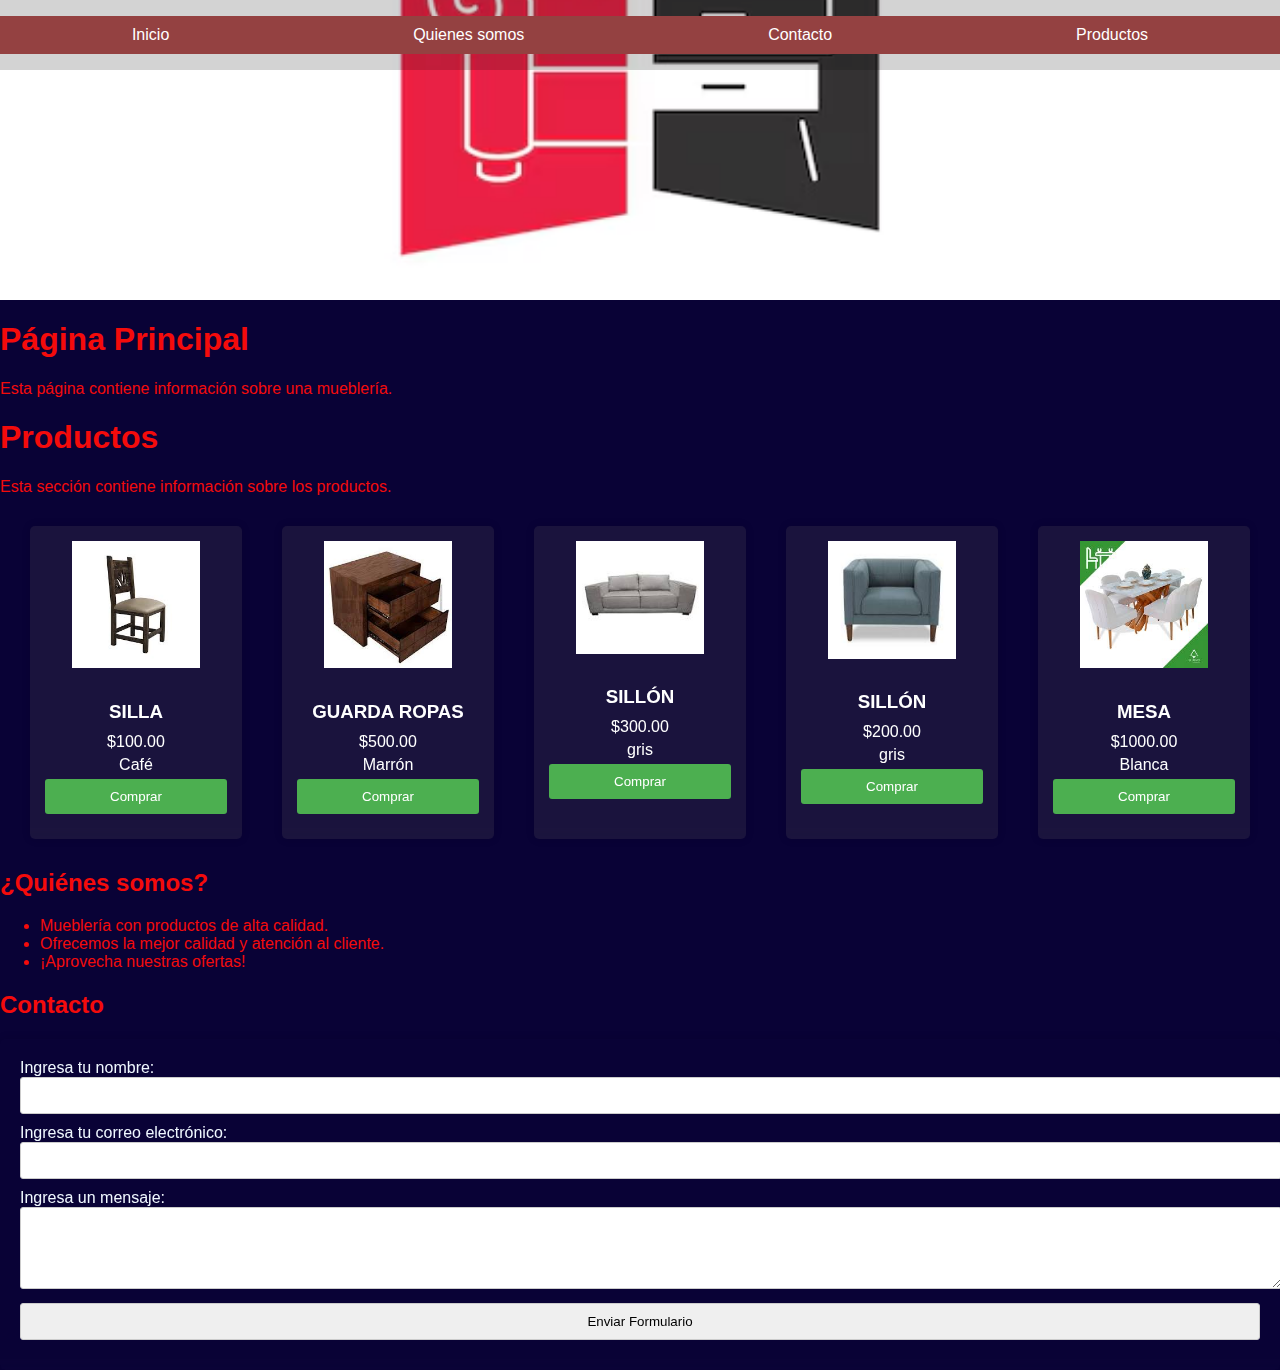
<file: index.html>
<!DOCTYPE html>
<html lang="es">
<head>
    <meta charset="UTF-8">
    <meta name="viewport" content="width=device-width, initial-scale=1.0">
    <title>Practica 1</title>
    <link rel="stylesheet" type="text/css" href="styles.css">
    <link rel="preconnect" href="https://fonts.googleapis.com">
    <link rel="preconnect" href="https://fonts.gstatic.com" crossorigin>
    <link href="https://fonts.googleapis.com/css2?family=Protest+Guerrilla&display=swap" rel="stylesheet">
</head>
<body>
   
    <!-- Encabezado con barra de navegación -->
    <div class="encabezado">
        <nav>
           <ul>
               <li><a href="#inicio">Inicio</a></li>
               <li><a href="#quienes-somos">Quienes somos</a></li>
               <li><a href="#contacto-usuario">Contacto</a></li>
               <li><a href="#galeria-productos">Productos</a></li>
           </ul>
       </nav>
     
        <!-- Slider de imágenes -->
        <div class="slider">
            <img src="assets/imagenes/Logo.jpg" alt="Portada 1" class="slide active">
            <img src="assets/imagenes/Logo1.jpg" alt="Portada 2" class="slide">
        </div>
     </div>

    <!-- Sección principal -->
    <section>
        <h1>Página Principal</h1>
        <p id="parrafos">Esta página contiene información sobre una mueblería.</p>
    </section>

    <!-- Sección de Productos -->
    <section id="galeria-productos">
        <h1>Productos</h1>
        <p>Esta sección contiene información sobre los productos.</p>
        <div class="galeria">
            <div class="productos">
                <img id="silla" src="assets/imagenes/images.jpeg" alt="silla">
                <h3>SILLA</h3>
                <p>$100.00</p>
                <p>Café</p>
                <input type="submit" value="Comprar">
            </div>

            <div class="productos">
                <img id="guarda ropa" src="assets/imagenes/assets.jpeg" alt="guarda ropas">
                <h3>GUARDA ROPAS</h3>
                <p>$500.00</p>
                <p>Marrón</p>
                <input type="submit" value="Comprar">
            </div>

            <div class="productos">
                <img id="sillon" src="assets/imagenes/descargar (1).jpeg" alt="sillón" width="500">
                <h3>SILLÓN</h3>
                <p>$300.00</p>
                <p>gris</p>
                <input type="submit" value="Comprar">
            </div>

            <div class="productos">
                <img id="sillon" src="assets/imagenes/imagensillon.jpeg" alt="sillón" width="500">
                <h3>SILLÓN</h3>
                <p>$200.00</p>
                <p>gris</p>
                <input type="submit" value="Comprar">
            </div>

            <div class="productos">
                <img id="mesa" src="assets/imagenes/images (2).jpeg" alt="mesa">
                <h3>MESA</h3>
                <p>$1000.00</p>
                <p>Blanca</p>
                <input type="submit" value="Comprar">
            </div>
        </div>
    </section>

    <!-- Sección "Quienes somos" -->
    <section id="quienes-somos">
        <h2>¿Quiénes somos?</h2>
        <ul>
            <li>Mueblería con productos de alta calidad.</li>
            <li>Ofrecemos la mejor calidad y atención al cliente.</li>
            <li>¡Aprovecha nuestras ofertas!</li>
        </ul>
    </section>

    <!-- Formulario de contacto -->
    <section id="contacto-usuario">
        <h2>Contacto</h2>
        <form action="#" method="post" id="formulario">
            <div id="form">
                <label for="name">Ingresa tu nombre:</label>
                <input type="text" id="name" name="name" required>
                <br>
                <label for="email">Ingresa tu correo electrónico:</label>
                <input type="email" id="email" name="email" required>
                <br>
                <label for="message">Ingresa un mensaje:</label>
                <textarea id="message" name="message" rows="4"></textarea>
                <br>
                <input id="boton1" type="submit" value="Enviar Formulario">
            </div>
        </form>
    </section>

    <!-- JavaScript para el slider -->
    <script src="slider.js"></script>

</body>
</html>
</file>
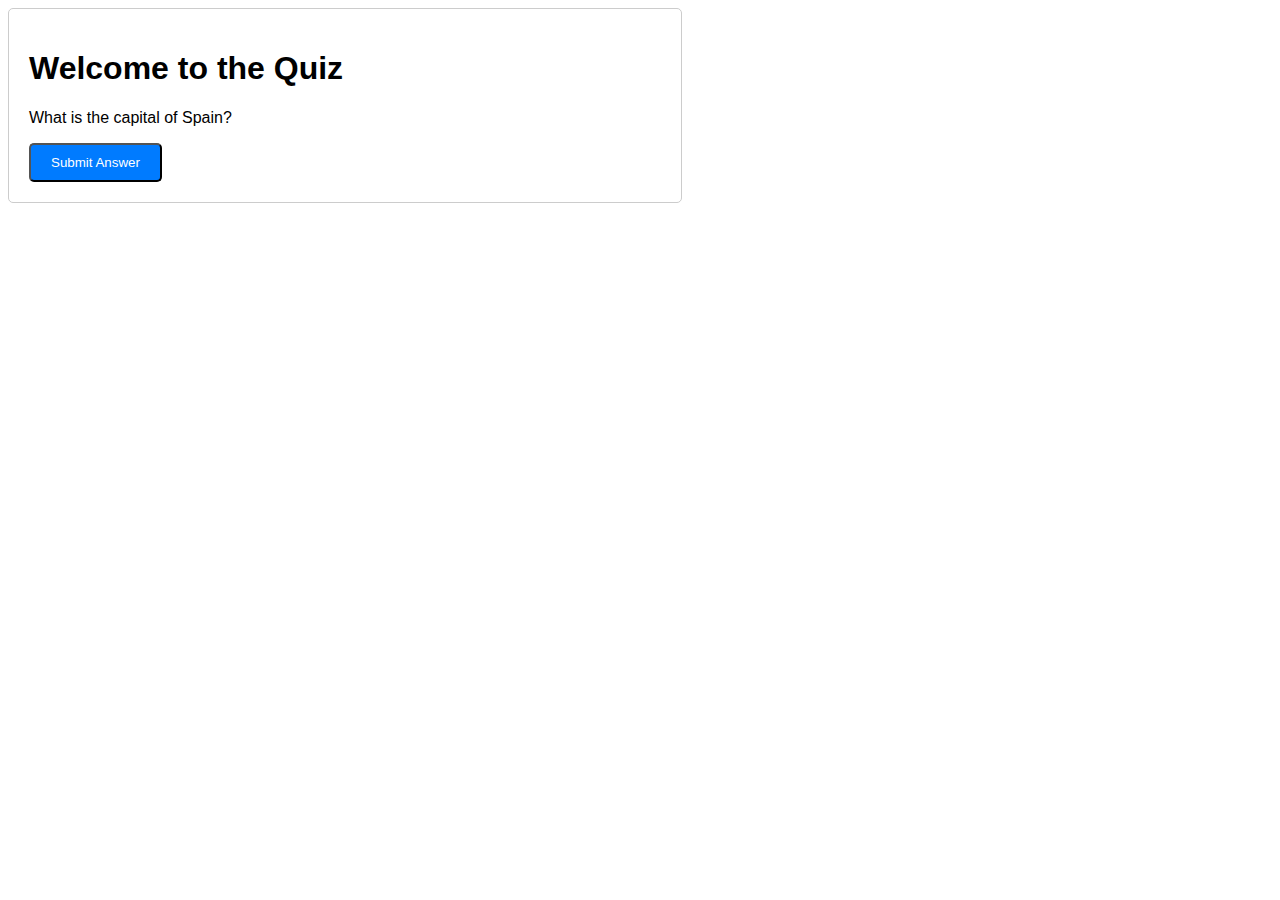
<file: diagnostico/diagnostico.html>
<!DOCTYPE html>
<html lang="en">
<head>
    <meta charset="UTF-8">
    <meta name="viewport" content="width=device-width, initial-scale=1.0">
    <title> HTML y JavaScript Diagnostico</title>
    <style>
        /* Pregunta: ¿Qué propiedad CSS se usa para cambiar el color de fondo de un elemento? */
        body {
            
            /*background-color: #f4f4f4;<-----------*/
            font-family: Arial, sans-serif;
        }

        /* Pregunta: ¿Cómo se centra un div dentro de su contenedor padre horizontalmente? */
        #container {
            width: 50%;
           /* margin: 0 auto;<----*/
            padding: 20px;
            background-color: #fff;
            border: 1px solid #ccc;
            border-radius: 5px;
        }

        /* Pregunta: ¿Cuál es la diferencia entre 'id' y 'class' en CSS?La diferencia principal entre id y class en CSS radica en su propósito y la forma
         en que se utilizan para seleccionar y aplicar estilos a los elementos HTML */
        .button {
            display: inline-block;
            padding: 10px 20px;
            color: #fff;
            background-color: #007bff;
            text-align: center;
            border-radius: 5px;
            text-decoration: none;
            cursor: pointer;
        }
    </style>
</head>
<body>

    <div id="container">
        <h1>Welcome to the Quiz</h1>
        <p id="question">What is the capital of France?</p>
        <button class="button" onclick="checkAnswer()">Submit Answer</button>
    </div>

    <script>
        /* Pregunta: ¿Cuál es la función de 'document.getElementById' en JavaScript?se utiliza para acceder a un elemento html
        especifico en el documento mediante su atributo id */
        function checkAnswer() {
            /* Pregunta: ¿Qué hace 'prompt' y cómo se puede usar en lugar de 'alert'? */
            let answer = prompt(":");

            /* Pregunta: ¿Cuál es el propósito de la instrucción 'if' en este fragmento de código?se utiliza para evaluar una condición y ejecutar diferentes bloques de código
             en función de si esa condición es verdadera o falsa. */
            if (answer.toLowerCase() === 'paris') {
                alert("Correct!");
            } else {
                alert("Try again!");
            }
        }

        /* Pregunta: ¿Cómo se puede manipular el DOM usando JavaScript para cambiar el contenido de un elemento? */
        document.getElementById("question").innerText = "What is the capital of Spain?";
    </script>

</body>
</html>
</file>
<file: styles.css>
/* Estilos globales */
body {
    font-family: Arial, sans-serif;
    background-color: hsl(248, 93%, 11%);
    color: #f40b0b;
    height: 100vh;
    margin: 0;
}

/* Barra de navegación */
nav ul {
    list-style: none;
    display: flex;
    justify-content: space-around;
    background-color: rgb(148, 65, 65); 
    backdrop-filter: blur(5px); 
    padding: 10px;
    position: relative;
    z-index: 2; /* Asegura que la barra esté sobre el slider */
}

nav ul li a {
    color: white;
    text-decoration: none;
    padding: 10px;
}

nav ul li a:hover {
    background-color: #555;
}

/* Estilos del slider */
.slider {
    position: relative;
    width: 100%;
    height: 300px;
    overflow: hidden;
}

.slider img {
    width: 100%;
    height: 100%;
    object-fit: cover;
    display: none; /* Oculta las imágenes no activas */
}

.slider img.active {
    display: block; /* Muestra la imagen activa */
}

.encabezado {
    position: relative;
    width: 100%;
}

/* Asegurarse de que el nav esté visible */
nav {
    position: absolute;
    top: 0;
    left: 0;
    width: 100%;
    z-index: 2;
    background-color: rgba(13, 13, 13, 0.18);
}

/* Sección de Productos */
.galeria {
    display: flex;
    flex-wrap: wrap;
    justify-content: space-around;
    gap: 20px;
    margin: 20px;
}

.productos {
    background-color: rgba(93, 90, 90, 0.2); 
    backdrop-filter: blur(5px); 
    padding: 15px;
    border-radius: 5px;
    box-shadow: 0 0 10px rgba(0, 0, 0, 0.1);
    text-align: center;
    width: 200px;
    margin: 10px;
    flex: 1 1 50px; /* Asegura que los productos se ajusten en un layout flexible */
}

.productos img {
    max-width: 70%;
    height: auto;
    object-fit: contain;
    margin-bottom: 10px;
}

.productos h3 {
    color: white;
    margin-bottom: 10px;
}

.productos p {
    color: white;
    margin: 5px 0;
}

.productos input[type="submit"] {
    background-color: #4CAF50;
    color: white;
    border: none;
    padding: 10px 15px;
    cursor: pointer;
    border-radius: 3px;
}

.productos input[type="submit"]:hover {
    background-color: #45a049;
}

/* Estilos del formulario */
form {
    background-color: rgba(255, 255, 255, 0); 
    backdrop-filter: blur(5px); 
    padding: 20px;
    border-radius: 5px;
    box-shadow: 0 0 10px rgba(0, 0, 0, 0.1);
}

label {
    color: aliceblue;
}

input, textarea {
    width: 100%;
    padding: 10px;
    margin-bottom: 10px;
    border: 1px solid #ccc;
    border-radius: 3px;
}
</file>
